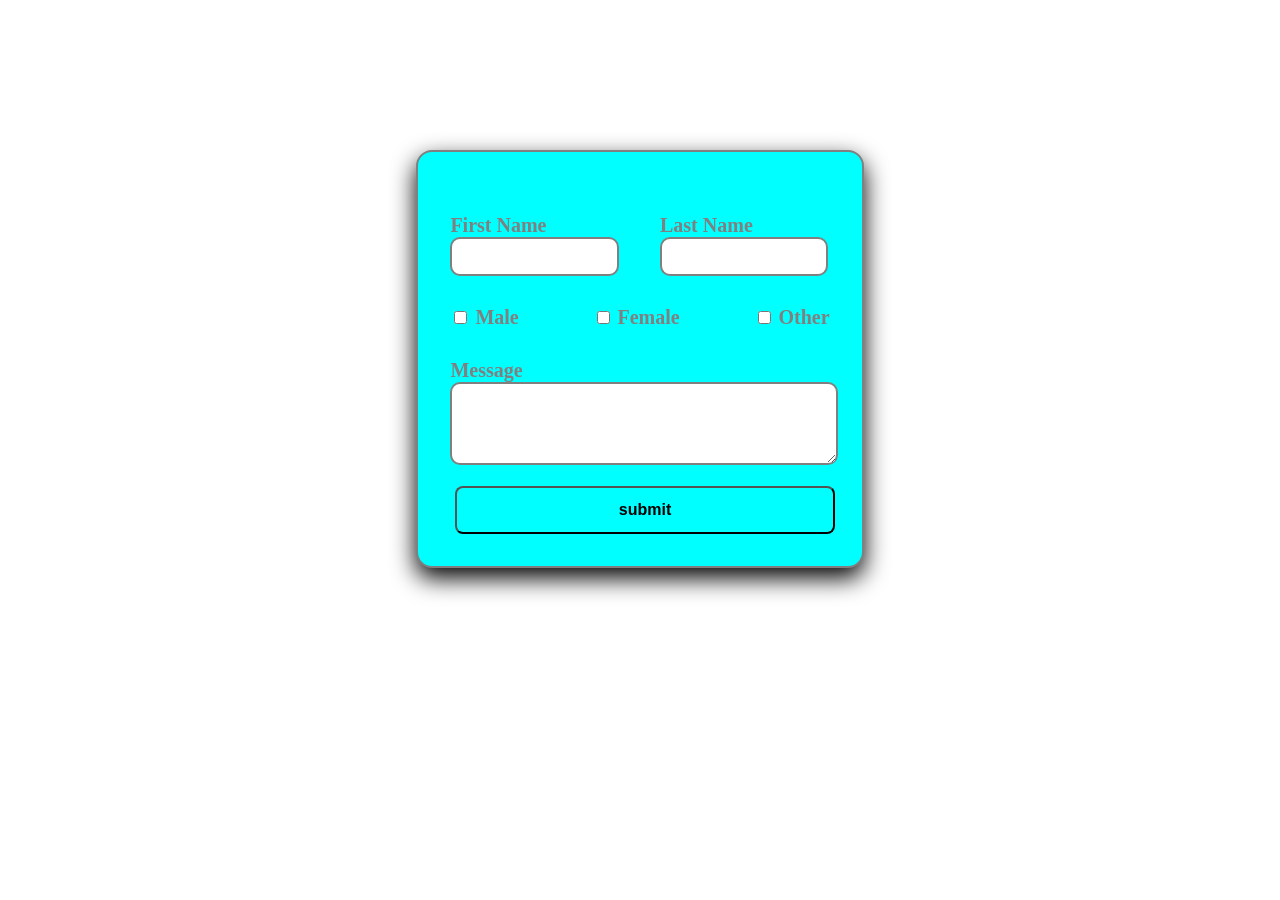
<file: HW.html>
<!DOCTYPE html>
<html lang="en">

<head>
    <meta charset="UTF-8">
    <meta name="viewport" content="width=device-width, initial-scale=1.0">
    <title>Home Work</title>
</head>

<style>
    .contact_container {
        /* width: 100%; */
        margin-top: 70px;
        display: flex;
        justify-content: center;
        padding: 5rem 0;
    }

    .container {
        background-color: aqua;
        width: 30%;
        padding: 2rem;
        border-radius: 16px;
        border: 2px solid gray;
        box-shadow: 0 10px 25px black
    }

    .first .form1 label,
    .second .form1 label,
    .form1 {
        margin-top: 30px;
        color: gray;
        font-size: 20px;
        font-weight: bold;
    }

    .first {
        display: grid;
        grid-template-columns: repeat(2, 1fr);
        gap: 40px;
    }

    .first .form1 input {
        width: 85%;
        padding: 10px;
        border-radius: 10px;
        border: 2px solid gray;
    }

    .second {
        display: grid;
        grid-template-columns: repeat(3, 1fr);
        display: flex;
        justify-content: space-between;
    }

    .form1 textarea {
        width: 100%;
        border-radius: 10px;
        border: 2px solid gray;
    }

    .btn_submit {
        width: 100%;
        padding: 13px;
        font-size: 1rem;
        font-weight: bold;
        background-color: aqua;
        border-radius: 8px;
        cursor: pointer;
        margin-top: 1rem;
        margin-left: 5px;
    }
</style>

<body>
    <form>
        <div class="contact_container">
            <div class="container">
                <div class="first">
                    <div class="form1">
                        <label>First Name</label>
                        <input type="text">
                    </div>

                    <div class="form1">
                        <label for="last name">Last Name</label>
                        <input type="text">
                    </div>
                </div>

                <div class="second">
                    <div class="form1">

                        <input type="checkbox">
                        <label for="male">Male</label>
                    </div>

                    <div class="form1">

                        <input type="checkbox">
                        <label for="female">Female</label>
                    </div>

                    <div class="form1">

                        <input type="checkbox">
                        <label for="other">Other</label>
                    </div>
                </div>

                <div class="form1">
                    <label for="message">Message</label>
                    <textarea rows="5"></textarea>
                </div>

                <button type="submit" class="btn_submit">submit</button>

            </div>
        </div>
    </form>
</body>

</html>
</file>
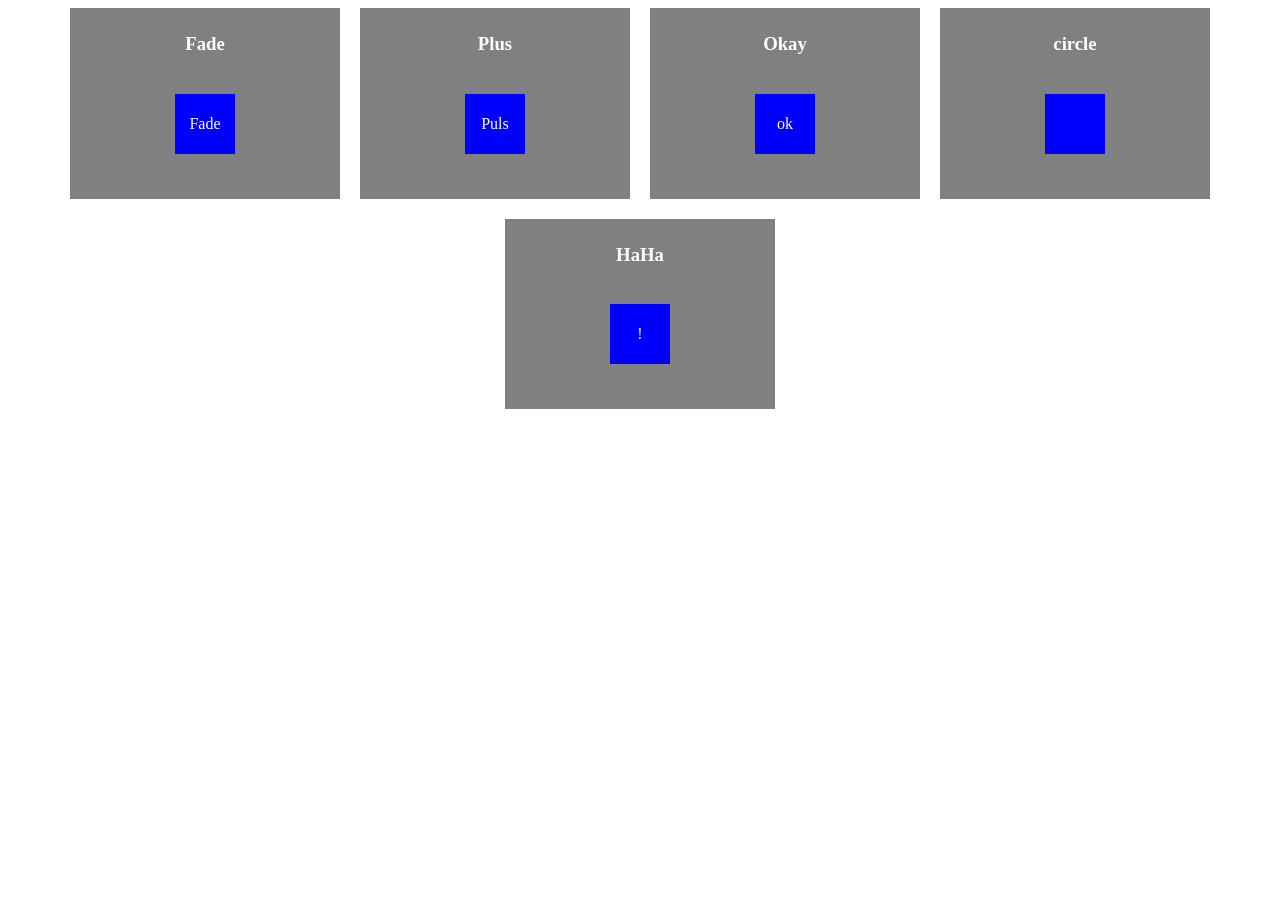
<file: lesson 2.html>
<!DOCTYPE html>
<html lang="en">
<head>
    <meta charset="UTF-8">
    <meta name="viewport" content="width=device-width, initial-scale=1.0">
    <title>Document</title>
</head>
<style>
    .container{
        display: flex;
        flex-wrap: wrap;
        gap: 20px;
        justify-content: center;
    }
    .card-box{
        background-color: gray;
        padding: 25px;
        width: 220px;
        text-align: center;
        display: flex;
        flex-direction: column;
        align-items: center;
        justify-content: space-between;
    }
    h3{
        color: white;
        margin-top: 0;

    }
    .icon-box{
        width: 60px;
        height: 60px;
        background-color: blue;
        color: white;
        display: flex;
        align-items: center;
        justify-content: center;
        margin: 20px 0;

    }
    @keyframes fadeIn{
        from{
            opacity: 0;
            transform: translateY(20px);

        }
        to{
            opacity: 1;
            transform: translateY(0);
        }

    }
    .anim-fade-in{
        animation: fadeIn 2s infinite alternate;
    }

    @keyframes pulse{
        0%{
            transform: scale(1);
        }
        50%{
            transform: scale(1.5);
        }
        100%{
            transform: scale(1);
        }
    }
    .heart{
        animation: pulse 1.2s infinite ;
    }

</style>
<body>
    <div class="container">
        <div class="card-box">
            <h3>Fade</h3>
            <div class="icon-box anim-fade-in">Fade</div>
        </div>
        <div class="card-box ">
            <h3>Plus</h3>
            <div class="icon-box heart">Puls</div>
        </div>
        <div class="card-box">
            <h3>Okay</h3>
            <div class="icon-box">ok</div>
        </div>
        <div class="card-box">
            <h3>circle</h3>
            <div class="icon-box"></div>
        </div>
        <div class="card-box">
            <h3>HaHa</h3>
            <div class="icon-box">!</div>
        </div>
    </div>
</body>
</html>
</file>
